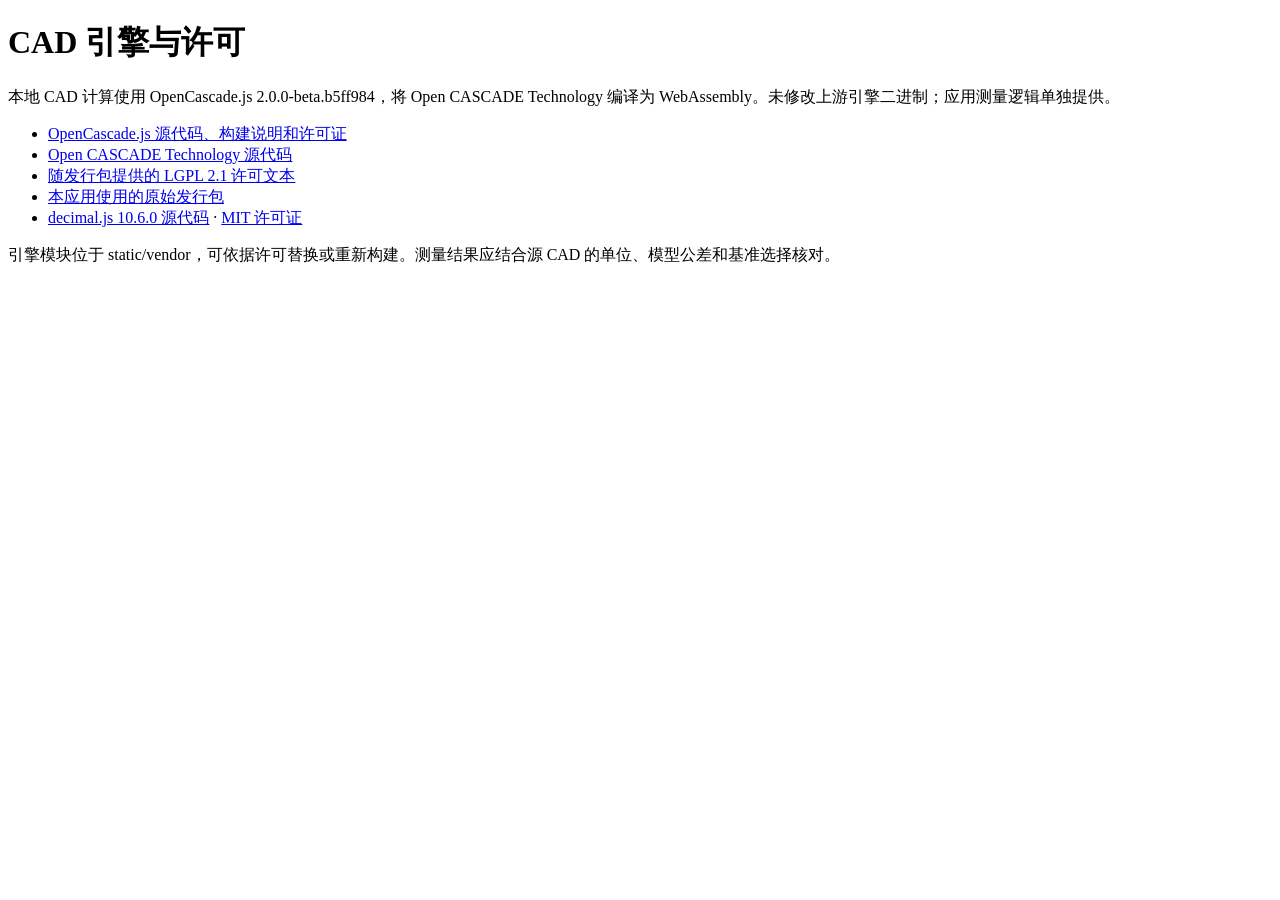
<file: static/third-party.html>
<!doctype html><html lang="zh-CN"><meta charset="utf-8"><title>CAD 引擎与许可</title><h1>CAD 引擎与许可</h1><p>本地 CAD 计算使用 OpenCascade.js 2.0.0-beta.b5ff984，将 Open CASCADE Technology 编译为 WebAssembly。未修改上游引擎二进制；应用测量逻辑单独提供。</p><ul><li><a href="https://github.com/donalffons/opencascade.js">OpenCascade.js 源代码、构建说明和许可证</a></li><li><a href="https://github.com/Open-Cascade-SAS/OCCT">Open CASCADE Technology 源代码</a></li><li><a href="/static/vendor/LICENSE.opencascade.txt">随发行包提供的 LGPL 2.1 许可文本</a></li><li><a href="https://registry.npmjs.org/opencascade.js/-/opencascade.js-2.0.0-beta.b5ff984.tgz">本应用使用的原始发行包</a></li><li><a href="https://github.com/MikeMcl/decimal.js">decimal.js 10.6.0 源代码</a> · <a href="/static/lib/decimal-LICENCE.md">MIT 许可证</a></li></ul><p>引擎模块位于 static/vendor，可依据许可替换或重新构建。测量结果应结合源 CAD 的单位、模型公差和基准选择核对。</p></html>
</file>
